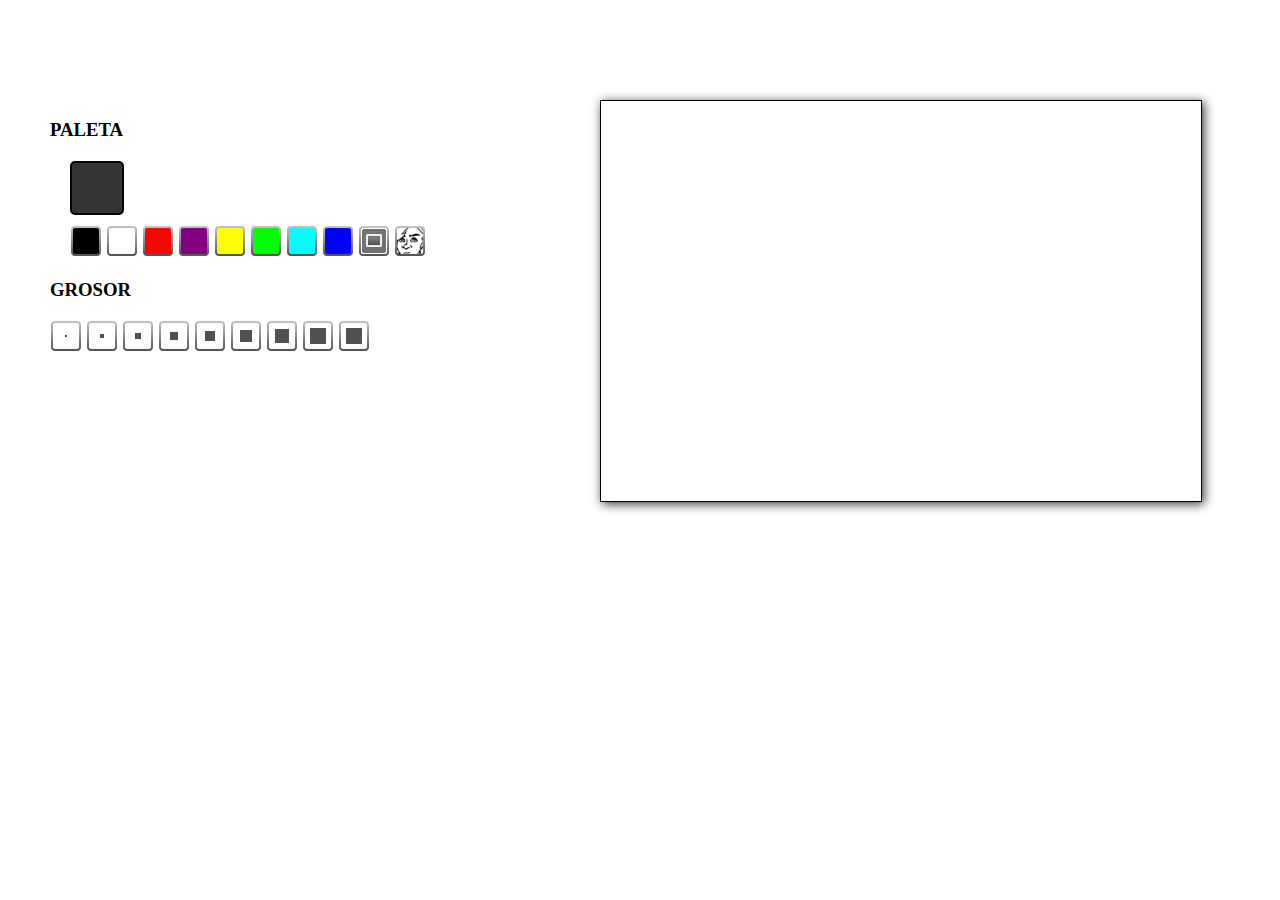
<file: rutas/canvas.html>
<!DOCTYPE html>
<html lang="es" >

  <head>
<style type="text/css">
#uno{
  width:400px;
  height:200px;
float:left;
margin-left: 0px;

}
.pizarra{
  position: absolute;
  top: 100px;
  left: 600px;
}
.panel{
  position: absolute;
  top: 100px;
  left: 50px;
}


			body{
				margin:0px;
				padding:0px;
			}
			#canvas{
				border: 1px solid  #000;
				box-shadow: 2px 2px 10px #333;
			}
			#botonera{
				margin-left: 20px;
				margin-top: 20px;
			}
			.botones{
				display: inline;
				height: 32px;
				width: 32px;
			}
			#rellenoFondo{
				background: #333;
				border: 2px solid #000;
				border-radius: 5px 5px 5px 5px;
				height: 50px;
				margin-bottom: 10px;
				width: 50px;

			}


		</style>

    <script type="text/javascript">

			function comenzar(){

			lienzo = document.getElementById('canvas');
		 	ctx = lienzo.getContext('2d');

			//Dejamos todo preparado para escuchar los eventos
			document.addEventListener('mousedown',pulsaRaton,false);
			document.addEventListener('mousemove',mueveRaton,false);
			document.addEventListener('mouseup',levantaRaton,false);

			//Creo las variables para el color y grosor
			color = "#333";
			grosor = 7;

			}

			function cambioColor(reciboColor){
				//Guardo en color el color seleccionado
				color = "#" + reciboColor;
				//Cambio de color el botón de relleno de fondo
				document.getElementById('rellenoFondo').style.background = color;
			}

			function cambioGrosor(reciboGrosor){
				//Guardo el grosor recibido
				grosor = reciboGrosor;
			}

			function cambioFondo(){
				document.getElementById('canvas').style.background = color;
			}
			function cargarDibujo(){
				var imagenFondo = new Image();
			    imagenFondo.src = 'monkeyIsland.png';
			    //Cargo la imagen en la posición
			     ctx.drawImage(imagenFondo,0,0);
			}

			function pulsaRaton(capturo){
				estoyDibujando = true;
				//Indico que vamos a dibujar
				ctx.beginPath();

				ctx.lineWidth = grosor;
				//Averiguo las coordenadas X e Y por dónde va pasando el ratón
				ctx.moveTo(capturo.clientX,capturo.clientY);
			}

			function mueveRaton(capturo){
				if(estoyDibujando){
					//indicamos el color de la línea
					ctx.strokeStyle = color;
					//Por dónde vamos dibujando
					ctx.lineTo(capturo.clientX,capturo.clientY);
					ctx.stroke();
				}
			}

			function levantaRaton(capturo){
				//Indico que termino el dibujo
				ctx.closePath();
				estoyDibujando = false;
			}

		</script>
    	</head>
    <body onload="comenzar()">
      <div class="pizarra" >
        <center>
    		<canvas id="canvas" width="600" height="400"></canvas>
  </center>
</div >

      <div class="panel panel-info"  class="panel">
            <div class="panel-heading">
              <h3 class="panel-title">PALETA</h3>

            </div>
            <div class="panel-body">
              <div id="botonera">

                <div id="rellenoFondo" ></div>

                <div class="botones" onclick="cambioColor('333')"><img src="/img/negro.png"></div>
                <div class="botones" onclick="cambioColor('fff')"><img src="/img/blanco.png"></div>
                <div class="botones" onclick="cambioColor('fe0000')"><img src="/img/rojo.png"></div>
                <div class="botones" onclick="cambioColor('800080')"><img src="/img/morado.png"></div>
                <div class="botones" onclick="cambioColor('ffff00')"><img src="/img/amarillo.png"></div>
                <div class="botones" onclick="cambioColor('00ff00')"><img src="/img/verde.png"></div>
                <div class="botones" onclick="cambioColor('00ffff')"><img src="/img/azulClaro.png"></div>
                <div class="botones" onclick="cambioColor('0000fe')"><img src="/img/azulOscuro.png"></div>
                <div class="botones" id="fondo" onclick="cambioFondo()"><img src="/img/bg.png"></div>
                <div class="botones" onclick="cargarDibujo()"><img src="/img/dibujos.png"></div>
                <br>

              </div>
            </div>

            <div class="panel-heading">
              <h3 class="panel-title">GROSOR</h3>


            </div>
              <div class="panel-body">
                <div class="botones" onclick="cambioGrosor(1)"><img src="/img/grosor1.png"></div>
                <div class="botones" onclick="cambioGrosor(2)"><img src="/img/grosor2.png"></div>
                <div class="botones" onclick="cambioGrosor(3)"><img src="/img/grosor3.png"></div>
                <div class="botones" onclick="cambioGrosor(4)"><img src="/img/grosor4.png"></div>
                <div class="botones" onclick="cambioGrosor(5)"><img src="/img/grosor5.png"></div>
                <div class="botones" onclick="cambioGrosor(8)"><img src="/img/grosor6.png"></div>
                <div class="botones" onclick="cambioGrosor(10)"><img src="/img/grosor7.png"></div>
                <div class="botones" onclick="cambioGrosor(15)"><img src="/img/grosor9.png"></div>
                <div class="botones" onclick="cambioGrosor(20)"><img src="/img/grosor8.png"></div>
                  </div>
          </div>

    	</body>
      </html>
</file>
